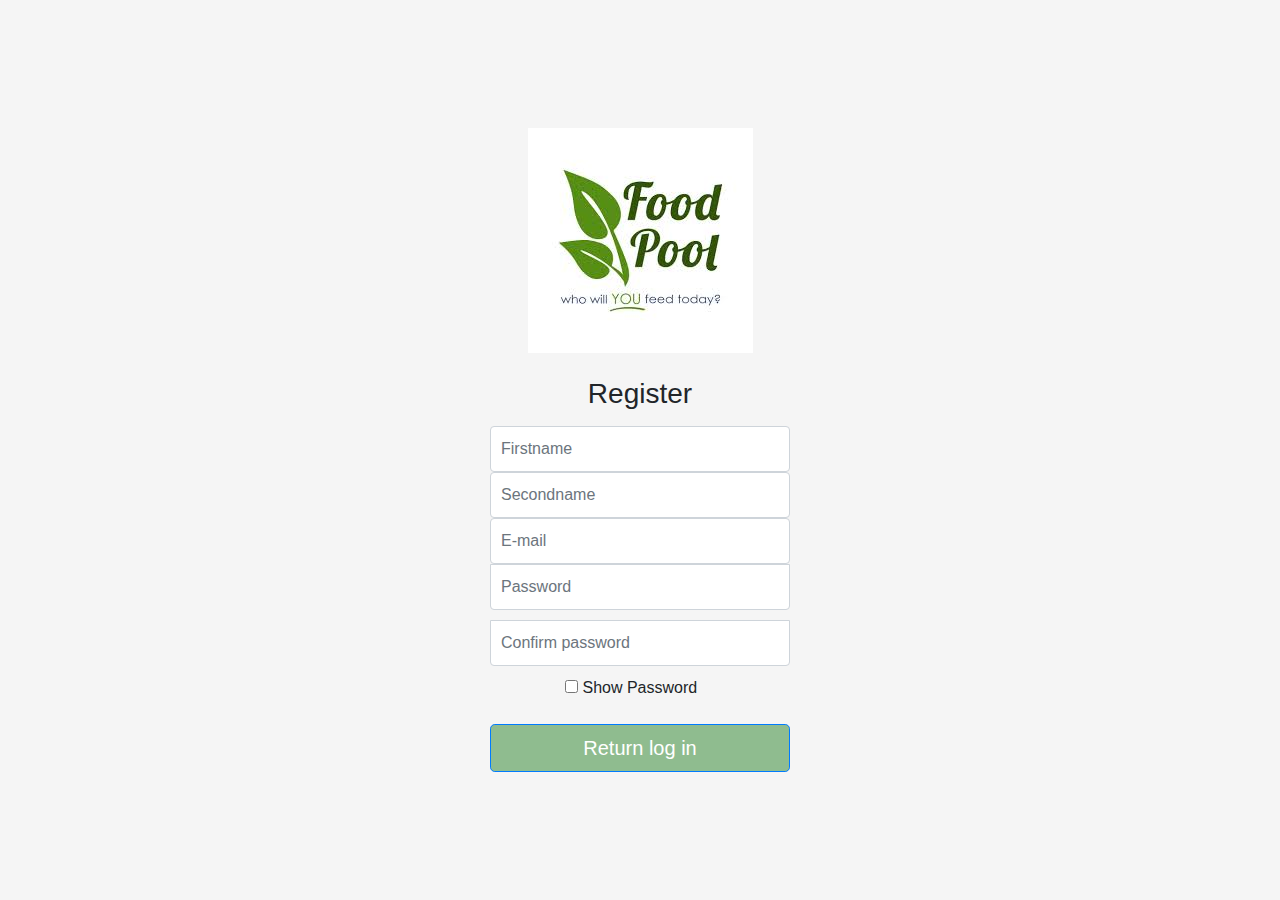
<file: register.html>
<!DOCTYPE html>
<html lang="en">
    <head>
        <title>FoodPool - Sign in</title>
        <meta charset="utf-8" />
        <meta name="description" content="" />
        <meta name="viewport" content="width=device-width, initial-scale=1.0" />
        <link rel="icon" href="img/logo.jpg" />
        <link rel="stylesheet" href="css/bootstrap.css">
        <link rel="stylesheet" href="css/sign.css">
        
       
	</head>
    
    <body class="text-center">
        <form class="form-signin">
            <img class="mb-4" src="img/logo.jpg" alt="FoodPool Logo">
            <h1 class="h3 mb-3 font-weight-normal">Register</h1>
            
            <label for="inputFirstname" class="sr-only">Firstname</label> <!-- ? -->
            <input type="text" id="inputFirstname" class="form-control" placeholder="Firstname" required ="ja">
            <label for="inputSecondname" class="sr-only">Familyname</label>
            <input type="text" id="inputSecondname" class="form-control" placeholder="Secondname" required>
            <label for="inputEmail" class="sr-only">Email</label>
            <input type="text" id="inputEmail" class="form-control" placeholder="E-mail" required>
            <label for="inputPassword" class="sr-only">Password</label>
            <input type="password" id="inputPassword1" class="form-control" placeholder="Password" required>
            <label for="inputPassword" class="sr-only">Password</label>
            <input type="password" id="inputPassword2" class="form-control" placeholder="Confirm password" required>
            
            <div class="checkbox mb-3">
                <label>
                    <input type="checkbox" onclick="showPassword()"> Show Password
                </label>
                &nbsp;&nbsp;&nbsp;
                
            </div>
            <div>
            <a href="index.html">
            <button class="btn btn-lg btn-primary btn-block" type="button" id="goLogin">Return log in</button></a>
            </div>
        </form>
        <script type="application/javascript" src="js/app.js"></script>
    </body>
</html>
</file>
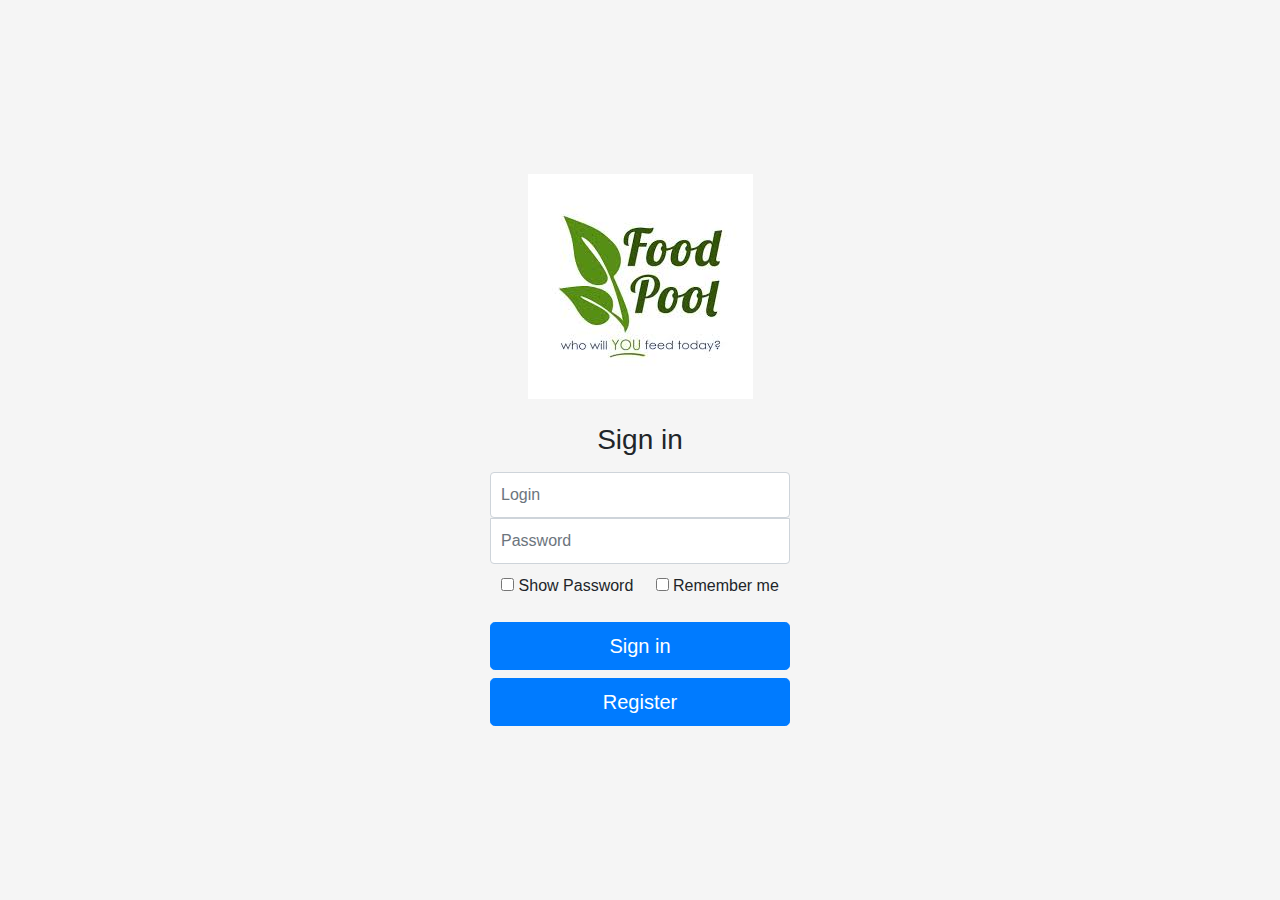
<file: start.html>
<!DOCTYPE html>
<html lang="en">
    <head>
        <title>FoodPool - Sign in</title>
        <meta charset="utf-8" />
        <meta name="description" content="" />
        <meta name="viewport" content="width=device-width, initial-scale=1.0" />
        <link rel="icon" href="img/logo.jpg" />
        <link rel="stylesheet" href="css/bootstrap.css">
        <link rel="stylesheet" href="css/sign.css">
        
       
	</head>
    
    <body class="text-center">
        <form class="form-signin">
            <img class="mb-4" src="img/logo.jpg" alt="FoodPool Logo">
            <h1 class="h3 mb-3 font-weight-normal">Sign in</h1>
            <label for="inputEmail" class="sr-only">Email address</label> <!-- ? -->
            <input type="text" id="inputLogin" class="form-control" placeholder="Login" onkeyup="lowerCase('inputLogin')" required ="ja">
            <label for="inputPassword" class="sr-only">Password</label>
            <input type="password" id="inputPassword" class="form-control" placeholder="Password" required>
            <div class="checkbox mb-3">
                <label>
                    <input type="checkbox" onclick="showPassword()"> Show Password
                </label>
                &nbsp;&nbsp;&nbsp;
                <label>
                    <input type="checkbox" value="remember-me"> Remember me
                </label>
            </div>
            <button class="btn btn-lg btn-primary btn-block" type="submit1" id="goMenu" onclick="showPassword()">Sign in</button>
            <button class="btn btn-lg btn-primary btn-block" type="submit2"  id="goRegister" onclick="registerPerson()">Register</button>
        </form>
        <script type="application/javascript" src="js/app.js"></script>
    </body>
</html>
</file>
<file: css/sign.css>
html,
body {
  height: 100%;
}

body {
  display: -ms-flexbox;
  display: flex;
  -ms-flex-align: center;
  align-items: center;
  padding-top: 40px;
  padding-bottom: 40px;
  background-color: #f5f5f5;
}

.form-signin {
  width: 100%;
  max-width: 330px;
  padding: 15px;
  margin: auto;
}
.form-signin .checkbox {
  font-weight: 400;
}
.form-signin .form-control {
  position: relative;
  box-sizing: border-box;
  height: auto;
  padding: 10px;
  font-size: 16px;
}
.form-signin .form-control:focus {
  z-index: 2;
}
.form-signin input[type="email"] {
  margin-bottom: -1px;
  border-bottom-right-radius: 0;
  border-bottom-left-radius: 0;
}
.form-signin input[type="password"] {
  margin-bottom: 10px;
  border-top-left-radius: 0;
  border-top-right-radius: 0;
}
.form-signin button[type="submit"] {
  background-color: darkseagreen;
}
.form-signin button[type="button"] {
  background-color: darkseagreen;
  
}
#h1Food{
    color: aquamarine;
    text-align: center;
    
    
}
#logo{
    width: 25%;
    margin-left: 20px;
}
.header{
    margin-top: -80%;
    position: fixed;
    margin-left: 60px;
    
}
</file>
